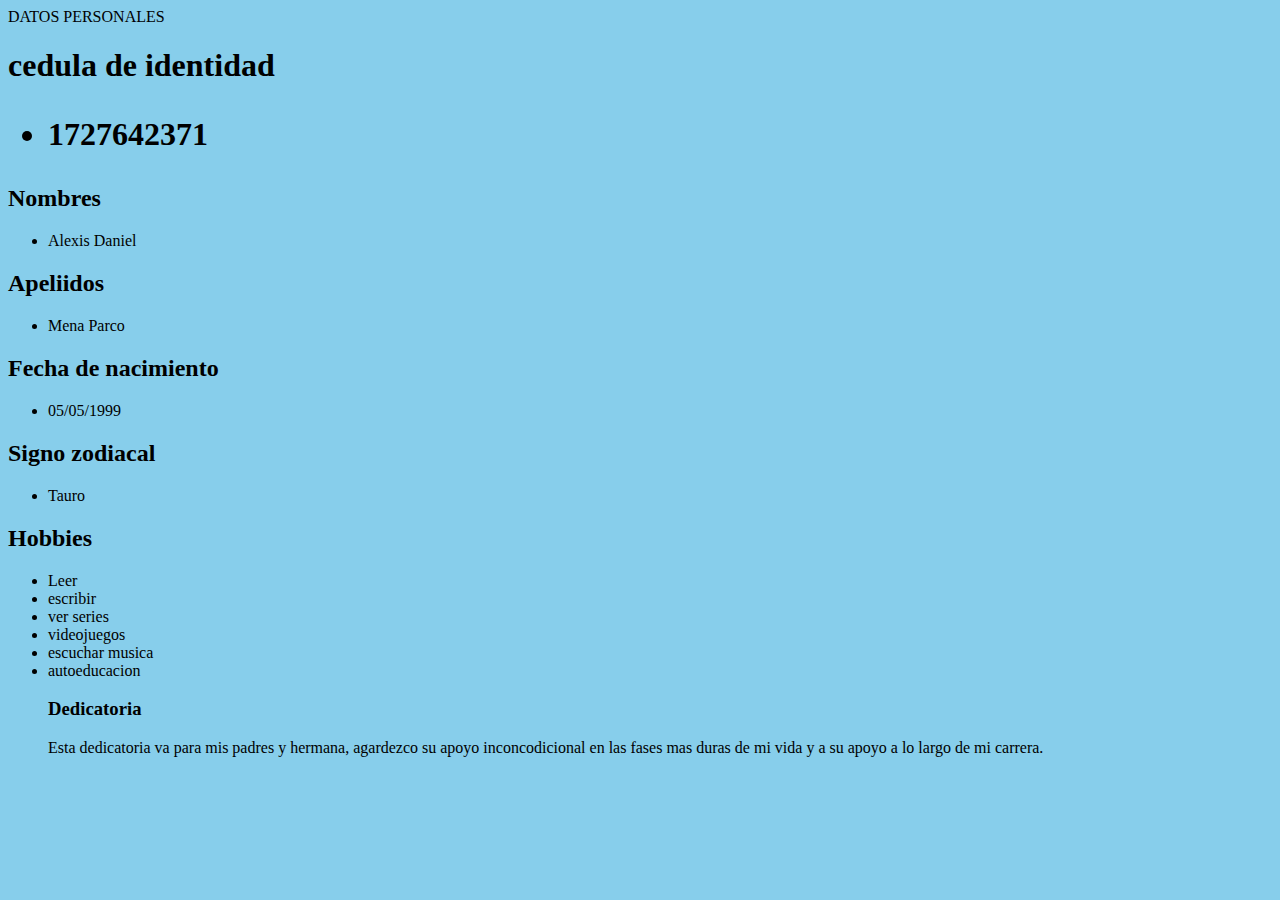
<file: response/index1.html>
<!doctype>
<html>
<title>Mis datos personales en docker </title>
<head> DATOS PERSONALES </head>

<body bgcolor="skyblue">

<h1> cedula de identidad <h1>
<ul>
<li> 1727642371 </li>
</ul>
<h2> Nombres </h2>
<ul>
<li> Alexis Daniel </li>
</ul>
<h2> Apeliidos </h2>
<ul>
<li> Mena Parco </li>
</ul>
<h2> Fecha de nacimiento </h2>
<ul>
<li> 05/05/1999 </li>
</ul>
<h2> Signo zodiacal </h2>
<ul>
<li> Tauro </li>
</ul>
<h2> Hobbies </h2>
<ul>
<li> Leer </li>
<li> escribir </li>
<li> ver series </li>
<li> videojuegos </li>
<li> escuchar musica </li>
<li> autoeducacion </li>

<h3> Dedicatoria </h3>
<p> Esta dedicatoria va para mis padres y hermana, agardezco su apoyo inconcodicional en las fases mas duras de mi vida y 
a su apoyo a lo largo de mi carrera. <p>
 </body>
</html>
</file>
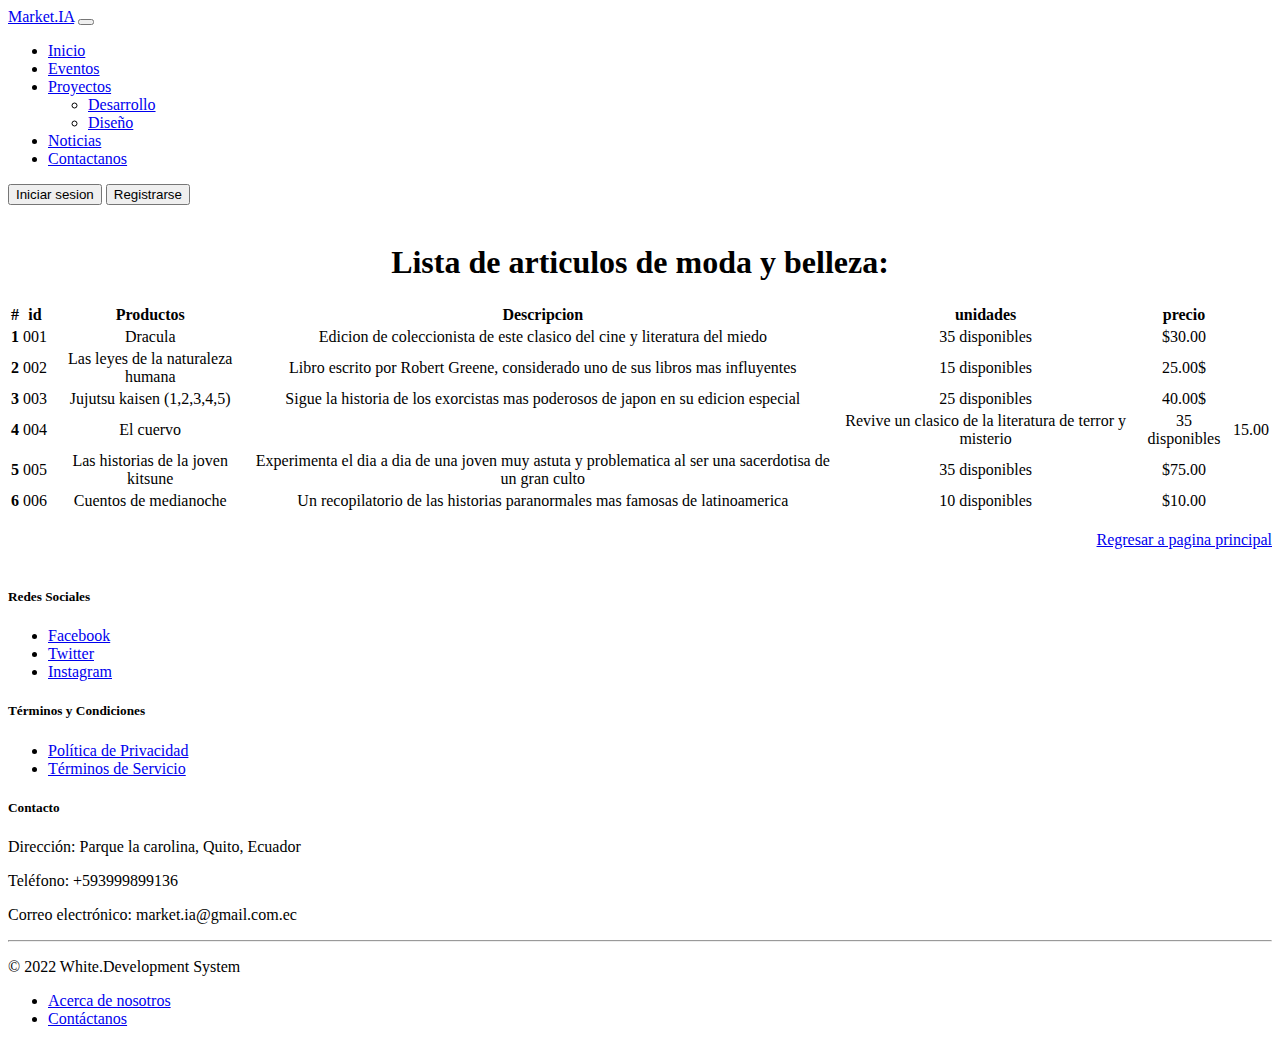
<file: response/html/SitioWeb/libros.html>
<!doctype html>
<html lang="en">
  <head>
    <meta charset="utf-8">
    <meta name="viewport" content="width=device-width, initial-scale=1">
    <title>Seccion de literatura y fantasia:</title>
    <link href="https://cdn.jsdelivr.net/npm/bootstrap@5.2.3/dist/css/bootstrap.min.css" rel="stylesheet" integrity="sha384-rbsA2VBKQhggwzxH7pPCaAqO46MgnOM80zW1RWuH61DGLwZJEdK2Kadq2F9CUG65" crossorigin="anonymous">
  </head>
  <header>
    <nav class="navbar navbar-expand-lg bg-light">
        <div class="container-fluid">
          <a class="navbar-brand" href="#">Market.IA</a>
          <button class="navbar-toggler" type="button" data-bs-toggle="collapse" data-bs-target="#navbarSupportedContent" aria-controls="navbarSupportedContent" aria-expanded="false" aria-label="Toggle navigation">
            <span class="navbar-toggler-icon"></span>
          </button>
          <div class="collapse navbar-collapse" id="navbarSupportedContent">
            <ul class="navbar-nav me-auto mb-2 mb-lg-0">
              <li class="nav-item">
                <a class="nav-link active" aria-current="page" href="#">Inicio</a>
              </li>
              <li class="nav-item">
                <a class="nav-link" href="#">Eventos</a>
              </li>
              <li class="nav-item dropdown">
                <a class="nav-link dropdown-toggle" href="#" role="button" data-bs-toggle="dropdown" aria-expanded="false">
                  Proyectos
                </a>
                <ul class="dropdown-menu">
                  <li><a class="dropdown-item" href="#">Desarrollo</a></li>
                  <li><a class="dropdown-item" href="#">Diseño</a></li>
                </ul>
              </li>
              <li class="nav-item">
                <a class="nav-link" href="#">Noticias</a>
              </li>
              <li class="nav-item">
                <a class="nav-link" href="#">Contactanos</a>
              </li>
            </ul>
            <form class="d-flex" role="search">
                <button class="btn btn-success" type="submit">Iniciar sesion</button>
              <button class="btn btn-primary" type="submit">Registrarse</button>
            </form>
          </div>
        </div>
      </nav>
</header>
<div style="text-align: center;">
    <br>
    <h1>Lista de articulos de moda y belleza:</h1>
<table class="table">
    <thead>
      <tr>
        <th scope="col">#</th>
        <th scope="col">id</th>
        <th scope="col">Productos</th>
        <th scope="col">Descripcion</th>
        <th scope="col">unidades</th>
        <th scope="col">precio</th>
      </tr>
    </thead>
    <tbody class="table-group-divider">
      <tr>
        <th scope="row">1</th>
        <td>001</td>
        <td>Dracula</td>
        <td>Edicion de coleccionista de este clasico del cine y literatura del miedo</td>
        <td>35 disponibles</td>
        <td>$30.00</td>
      </tr>
      <tr>
        <th scope="row">2</th>
        <td>002</td>
        <td>Las leyes de la naturaleza humana</td>
        <td>Libro escrito por Robert Greene, considerado uno de sus libros mas influyentes</td>
        <td>15 disponibles</td>
        <td>25.00$</td>
      </tr>
      <tr>
        <th scope="row">3</th>
        <td>003</td>
        <td>Jujutsu kaisen (1,2,3,4,5)</td>
        <td>Sigue la historia de los exorcistas mas poderosos de japon en su edicion especial</td>
        <td>25 disponibles</td>
        <td>40.00$</td>
      </tr>
      <tr>
        <th scope="row">4</th>
        <td>004</td>
        <td>El cuervo<td>
        <td>Revive un clasico de la literatura de terror y misterio</td>
        <td>35 disponibles</td>
        <td>15.00</td>
      </tr>
      <tr>
        <th scope="row">5</th>
        <td>005</td>
        <td>Las historias de la joven kitsune</td>
        <td>Experimenta el dia a dia de una joven muy astuta y problematica al ser una sacerdotisa de un gran culto</td>
        <td>35 disponibles</td>
        <td>$75.00</td>
      </tr>
      <tr>
        <th scope="row">6</th>
        <td>006</td>
        <td>Cuentos de medianoche</td>
        <td>Un recopilatorio de las historias paranormales mas famosas de latinoamerica</td>
        <td>10 disponibles</td>
        <td>$10.00</td>
      </tr>
    </tbody>
  </table>
  </div>
  <br>
  <a href="index.html" class="btn btn-primary" style="float: right;">Regresar a pagina principal</a>
  <br>
  <body>
    <br>
        <footer class="bg-dark text-white">
            <div class="container">
              <div class="row">
                <div class="col-md-4">
                  <h5>Redes Sociales</h5>
                  <ul class="list-unstyled">
                    <li><a href="#"><i class="fab fa-facebook"></i>Facebook</a></li>
                    <li><a href="#"><i class="fab fa-twitter"></i>Twitter</a></li>
                    <li><a href="#"><i class="fab fa-instagram"></i>Instagram</a></li>
                  </ul>
                </div>
                <div class="col-md-4">
                  <h5>Términos y Condiciones</h5>
                  <ul class="list-unstyled">
                    <li><a href="#">Política de Privacidad</a></li>
                    <li><a href="#">Términos de Servicio</a></li>
                  </ul>
                </div>
                <div class="col-md-4">
                  <h5>Contacto</h5>
                  <p>Dirección: Parque la carolina, Quito, Ecuador</p>
                  <p>Teléfono: +593999899136</p>
                  <p>Correo electrónico: market.ia@gmail.com.ec</p>
                </div>
              </div>
              <hr>
              <div class="row">
                <div class="col-md-6">
                  <p>&copy; 2022 White.Development System</p>
                </div>
                <div class="col-md-6 text-md-end">
                  <ul class="list-unstyled">
                    <li><a href="#">Acerca de nosotros</a></li>
                    <li><a href="#">Contáctanos</a></li>
                  </ul>
                </div>
              </div>
            </div>
          </footer>
          
    <script src="https://cdn.jsdelivr.net/npm/bootstrap@5.2.3/dist/js/bootstrap.bundle.min.js" integrity="sha384-kenU1KFdBIe4zVF0s0G1M5b4hcpxyD9F7jL+jjXkk+Q2h455rYXK/7HAuoJl+0I4" crossorigin="anonymous"></script>
  </body>
</html>
</file>
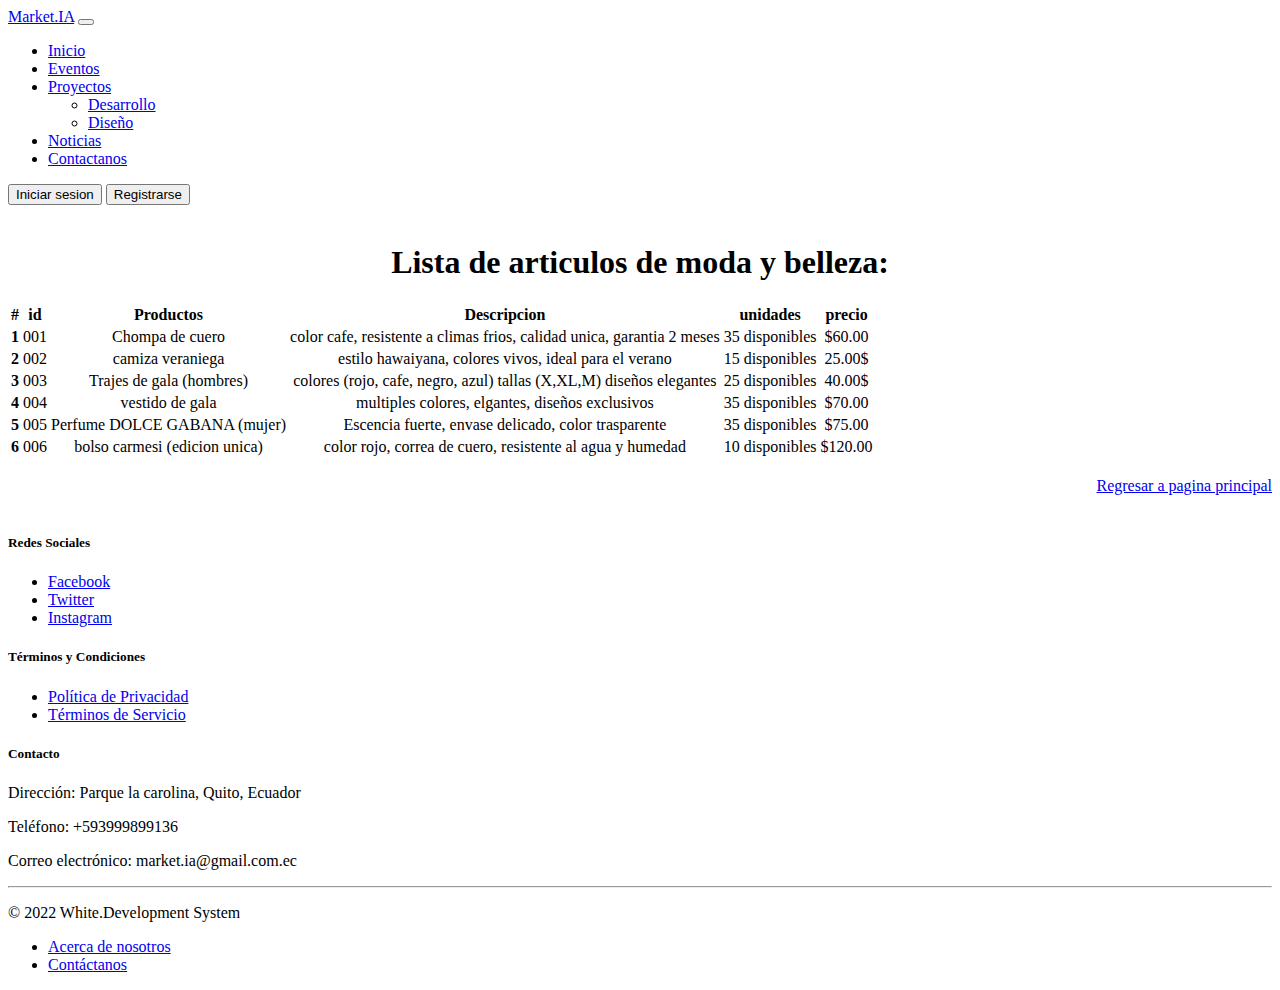
<file: response/html/SitioWeb/ropa.html>
<!doctype html>
<html lang="en">
  <head>
    <meta charset="utf-8">
    <meta name="viewport" content="width=device-width, initial-scale=1">
    <title>Seccion de moda:</title>
    <link href="https://cdn.jsdelivr.net/npm/bootstrap@5.2.3/dist/css/bootstrap.min.css" rel="stylesheet" integrity="sha384-rbsA2VBKQhggwzxH7pPCaAqO46MgnOM80zW1RWuH61DGLwZJEdK2Kadq2F9CUG65" crossorigin="anonymous">
  </head>
  <header>
    <nav class="navbar navbar-expand-lg bg-light">
        <div class="container-fluid">
          <a class="navbar-brand" href="#">Market.IA</a>
          <button class="navbar-toggler" type="button" data-bs-toggle="collapse" data-bs-target="#navbarSupportedContent" aria-controls="navbarSupportedContent" aria-expanded="false" aria-label="Toggle navigation">
            <span class="navbar-toggler-icon"></span>
          </button>
          <div class="collapse navbar-collapse" id="navbarSupportedContent">
            <ul class="navbar-nav me-auto mb-2 mb-lg-0">
              <li class="nav-item">
                <a class="nav-link active" aria-current="page" href="#">Inicio</a>
              </li>
              <li class="nav-item">
                <a class="nav-link" href="#">Eventos</a>
              </li>
              <li class="nav-item dropdown">
                <a class="nav-link dropdown-toggle" href="#" role="button" data-bs-toggle="dropdown" aria-expanded="false">
                  Proyectos
                </a>
                <ul class="dropdown-menu">
                  <li><a class="dropdown-item" href="#">Desarrollo</a></li>
                  <li><a class="dropdown-item" href="#">Diseño</a></li>
                </ul>
              </li>
              <li class="nav-item">
                <a class="nav-link" href="#">Noticias</a>
              </li>
              <li class="nav-item">
                <a class="nav-link" href="#">Contactanos</a>
              </li>
            </ul>
            <form class="d-flex" role="search">
                <button class="btn btn-success" type="submit">Iniciar sesion</button>
              <button class="btn btn-primary" type="submit">Registrarse</button>
            </form>
          </div>
        </div>
      </nav>
</header>
<div style="text-align: center;">
    <br>
    <h1>Lista de articulos de moda y belleza:</h1>
<table class="table">
    <thead>
      <tr>
        <th scope="col">#</th>
        <th scope="col">id</th>
        <th scope="col">Productos</th>
        <th scope="col">Descripcion</th>
        <th scope="col">unidades</th>
        <th scope="col">precio</th>
      </tr>
    </thead>
    <tbody class="table-group-divider">
      <tr>
        <th scope="row">1</th>
        <td>001</td>
        <td>Chompa de cuero</td>
        <td>color cafe, resistente a climas frios, calidad unica, garantia 2 meses</td>
        <td>35 disponibles</td>
        <td>$60.00</td>
      </tr>
      <tr>
        <th scope="row">2</th>
        <td>002</td>
        <td>camiza veraniega</td>
        <td>estilo hawaiyana, colores vivos, ideal para el verano</td>
        <td>15 disponibles</td>
        <td>25.00$</td>
      </tr>
      <tr>
        <th scope="row">3</th>
        <td>003</td>
        <td>Trajes de gala (hombres)</td>
        <td>colores (rojo, cafe, negro, azul) tallas (X,XL,M) diseños elegantes</td>
        <td>25 disponibles</td>
        <td>40.00$</td>
      </tr>
      <tr>
        <th scope="row">4</th>
        <td>004</td>
        <td>vestido de gala</td>
        <td>multiples colores, elgantes, diseños exclusivos</td>
        <td>35 disponibles</td>
        <td>$70.00</td>
      </tr>
      <tr>
        <th scope="row">5</th>
        <td>005</td>
        <td>Perfume DOLCE GABANA (mujer)</td>
        <td>Escencia fuerte, envase delicado, color trasparente</td>
        <td>35 disponibles</td>
        <td>$75.00</td>
      </tr>
      <tr>
        <th scope="row">6</th>
        <td>006</td>
        <td>bolso carmesi (edicion unica)</td>
        <td>color rojo, correa de cuero, resistente al agua y humedad</td>
        <td>10 disponibles</td>
        <td>$120.00</td>
      </tr>
    </tbody>
  </table>
  </div>
  <br>
  <a href="index.html" class="btn btn-primary" style="float: right;">Regresar a pagina principal</a>
  <br>
  <body>
    <br>
        <footer class="bg-dark text-white">
            <div class="container">
              <div class="row">
                <div class="col-md-4">
                  <h5>Redes Sociales</h5>
                  <ul class="list-unstyled">
                    <li><a href="#"><i class="fab fa-facebook"></i>Facebook</a></li>
                    <li><a href="#"><i class="fab fa-twitter"></i>Twitter</a></li>
                    <li><a href="#"><i class="fab fa-instagram"></i>Instagram</a></li>
                  </ul>
                </div>
                <div class="col-md-4">
                  <h5>Términos y Condiciones</h5>
                  <ul class="list-unstyled">
                    <li><a href="#">Política de Privacidad</a></li>
                    <li><a href="#">Términos de Servicio</a></li>
                  </ul>
                </div>
                <div class="col-md-4">
                  <h5>Contacto</h5>
                  <p>Dirección: Parque la carolina, Quito, Ecuador</p>
                  <p>Teléfono: +593999899136</p>
                  <p>Correo electrónico: market.ia@gmail.com.ec</p>
                </div>
              </div>
              <hr>
              <div class="row">
                <div class="col-md-6">
                  <p>&copy; 2022 White.Development System</p>
                </div>
                <div class="col-md-6 text-md-end">
                  <ul class="list-unstyled">
                    <li><a href="#">Acerca de nosotros</a></li>
                    <li><a href="#">Contáctanos</a></li>
                  </ul>
                </div>
              </div>
            </div>
          </footer>
          
    <script src="https://cdn.jsdelivr.net/npm/bootstrap@5.2.3/dist/js/bootstrap.bundle.min.js" integrity="sha384-kenU1KFdBIe4zVF0s0G1M5b4hcpxyD9F7jL+jjXkk+Q2h455rYXK/7HAuoJl+0I4" crossorigin="anonymous"></script>
  </body>
</html>
</file>
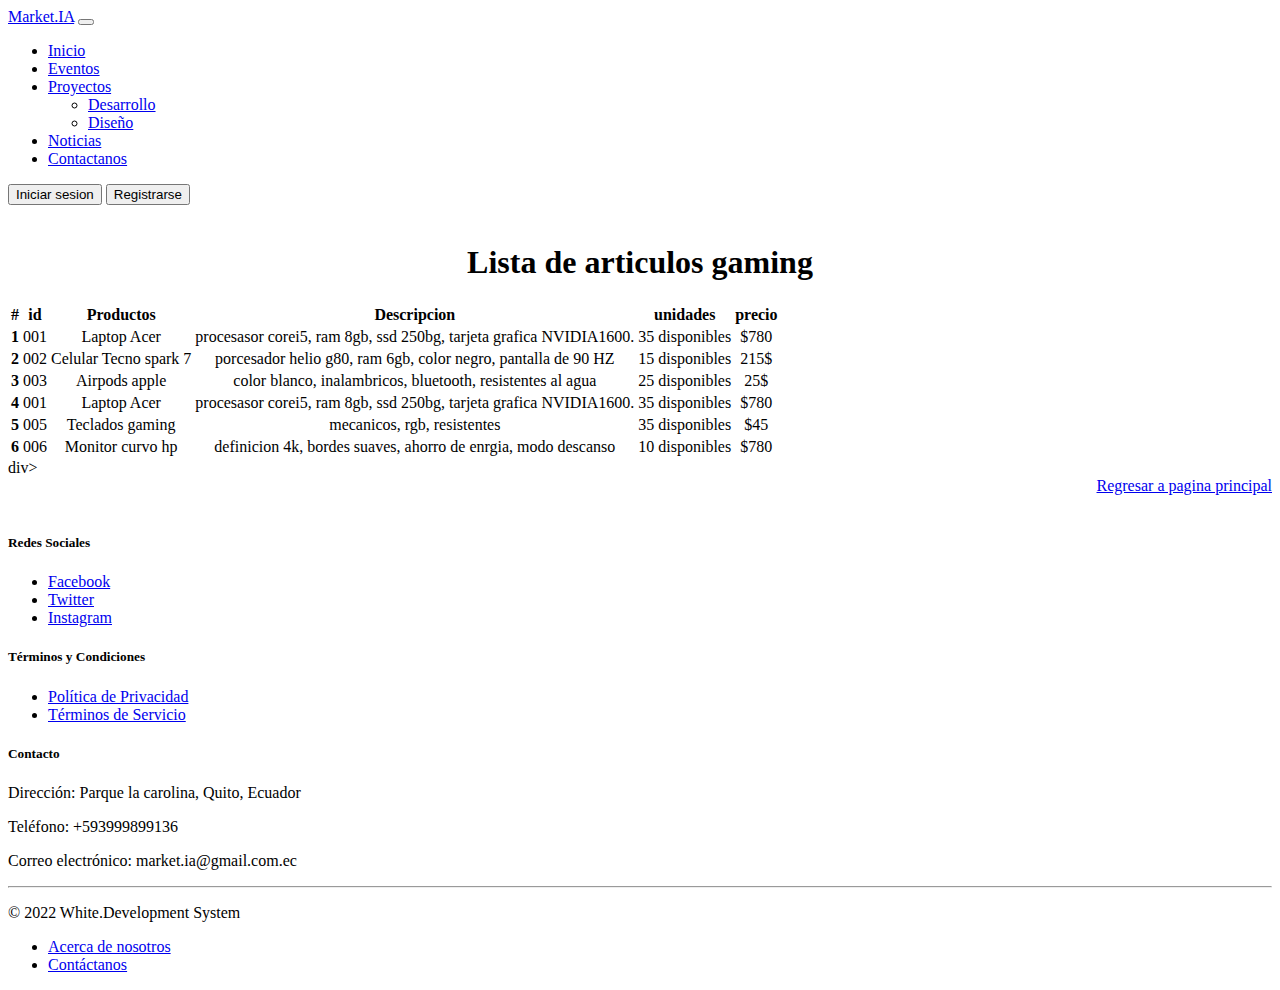
<file: response/html/SitioWeb/tecnologia.html>
<!doctype html>
<html lang="en">
  <head>
    <meta charset="utf-8">
    <meta name="viewport" content="width=device-width, initial-scale=1">
    <title>Seccion de tecnologia:</title>
    <link href="https://cdn.jsdelivr.net/npm/bootstrap@5.2.3/dist/css/bootstrap.min.css" rel="stylesheet" integrity="sha384-rbsA2VBKQhggwzxH7pPCaAqO46MgnOM80zW1RWuH61DGLwZJEdK2Kadq2F9CUG65" crossorigin="anonymous">
  </head>
  <header>
    <nav class="navbar navbar-expand-lg bg-light">
        <div class="container-fluid">
          <a class="navbar-brand" href="#">Market.IA</a>
          <button class="navbar-toggler" type="button" data-bs-toggle="collapse" data-bs-target="#navbarSupportedContent" aria-controls="navbarSupportedContent" aria-expanded="false" aria-label="Toggle navigation">
            <span class="navbar-toggler-icon"></span>
          </button>
          <div class="collapse navbar-collapse" id="navbarSupportedContent">
            <ul class="navbar-nav me-auto mb-2 mb-lg-0">
              <li class="nav-item">
                <a class="nav-link active" aria-current="page" href="#">Inicio</a>
              </li>
              <li class="nav-item">
                <a class="nav-link" href="#">Eventos</a>
              </li>
              <li class="nav-item dropdown">
                <a class="nav-link dropdown-toggle" href="#" role="button" data-bs-toggle="dropdown" aria-expanded="false">
                  Proyectos
                </a>
                <ul class="dropdown-menu">
                  <li><a class="dropdown-item" href="#">Desarrollo</a></li>
                  <li><a class="dropdown-item" href="#">Diseño</a></li>
                </ul>
              </li>
              <li class="nav-item">
                <a class="nav-link" href="#">Noticias</a>
              </li>
              <li class="nav-item">
                <a class="nav-link" href="#">Contactanos</a>
              </li>
            </ul>
            <form class="d-flex" role="search">
                <button class="btn btn-success" type="submit">Iniciar sesion</button>
              <button class="btn btn-primary" type="submit">Registrarse</button>
            </form>
          </div>
        </div>
      </nav>
</header>
<div style="text-align: center;">
    <br>
    <h1>Lista de articulos gaming</h1>
<table class="table">
    <thead>
      <tr>
        <th scope="col">#</th>
        <th scope="col">id</th>
        <th scope="col">Productos</th>
        <th scope="col">Descripcion</th>
        <th scope="col">unidades</th>
        <th scope="col">precio</th>
      </tr>
    </thead>
    <tbody class="table-group-divider">
      <tr>
        <th scope="row">1</th>
        <td>001</td>
        <td>Laptop Acer</td>
        <td>procesasor corei5, ram 8gb, ssd 250bg, tarjeta grafica NVIDIA1600.</td>
        <td>35 disponibles</td>
        <td>$780</td>
      </tr>
      <tr>
        <th scope="row">2</th>
        <td>002</td>
        <td>Celular Tecno spark 7</td>
        <td>porcesador helio g80, ram 6gb, color negro, pantalla de 90 HZ</td>
        <td>15 disponibles</td>
        <td>215$</td>
      </tr>
      <tr>
        <th scope="row">3</th>
        <td>003</td>
        <td>Airpods apple</td>
        <td>color blanco, inalambricos, bluetooth, resistentes al agua</td>
        <td>25 disponibles</td>
        <td>25$</td>
      </tr>
      <tr>
        <th scope="row">4</th>
        <td>001</td>
        <td>Laptop Acer</td>
        <td>procesasor corei5, ram 8gb, ssd 250bg, tarjeta grafica NVIDIA1600.</td>
        <td>35 disponibles</td>
        <td>$780</td>
      </tr>
      <tr>
        <th scope="row">5</th>
        <td>005</td>
        <td>Teclados gaming</td>
        <td>mecanicos, rgb, resistentes</td>
        <td>35 disponibles</td>
        <td>$45</td>
      </tr>
      <tr>
        <th scope="row">6</th>
        <td>006</td>
        <td>Monitor curvo hp</td>
        <td>definicion 4k, bordes suaves, ahorro de enrgia, modo descanso</td>
        <td>10 disponibles</td>
        <td>$780</td>
      </tr>
    </tbody>
  </table>
  </div>div>
  <br>
  <a href="index.html" class="btn btn-primary" style="float: right;">Regresar a pagina principal</a>
  <br>
  <body>
    <br>
        <footer class="bg-dark text-white">
            <div class="container">
              <div class="row">
                <div class="col-md-4">
                  <h5>Redes Sociales</h5>
                  <ul class="list-unstyled">
                    <li><a href="#"><i class="fab fa-facebook"></i>Facebook</a></li>
                    <li><a href="#"><i class="fab fa-twitter"></i>Twitter</a></li>
                    <li><a href="#"><i class="fab fa-instagram"></i>Instagram</a></li>
                  </ul>
                </div>
                <div class="col-md-4">
                  <h5>Términos y Condiciones</h5>
                  <ul class="list-unstyled">
                    <li><a href="#">Política de Privacidad</a></li>
                    <li><a href="#">Términos de Servicio</a></li>
                  </ul>
                </div>
                <div class="col-md-4">
                  <h5>Contacto</h5>
                  <p>Dirección: Parque la carolina, Quito, Ecuador</p>
                  <p>Teléfono: +593999899136</p>
                  <p>Correo electrónico: market.ia@gmail.com.ec</p>
                </div>
              </div>
              <hr>
              <div class="row">
                <div class="col-md-6">
                  <p>&copy; 2022 White.Development System</p>
                </div>
                <div class="col-md-6 text-md-end">
                  <ul class="list-unstyled">
                    <li><a href="#">Acerca de nosotros</a></li>
                    <li><a href="#">Contáctanos</a></li>
                  </ul>
                </div>
              </div>
            </div>
          </footer>
          
    <script src="https://cdn.jsdelivr.net/npm/bootstrap@5.2.3/dist/js/bootstrap.bundle.min.js" integrity="sha384-kenU1KFdBIe4zVF0s0G1M5b4hcpxyD9F7jL+jjXkk+Q2h455rYXK/7HAuoJl+0I4" crossorigin="anonymous"></script>
  </body>
</html>
</file>
